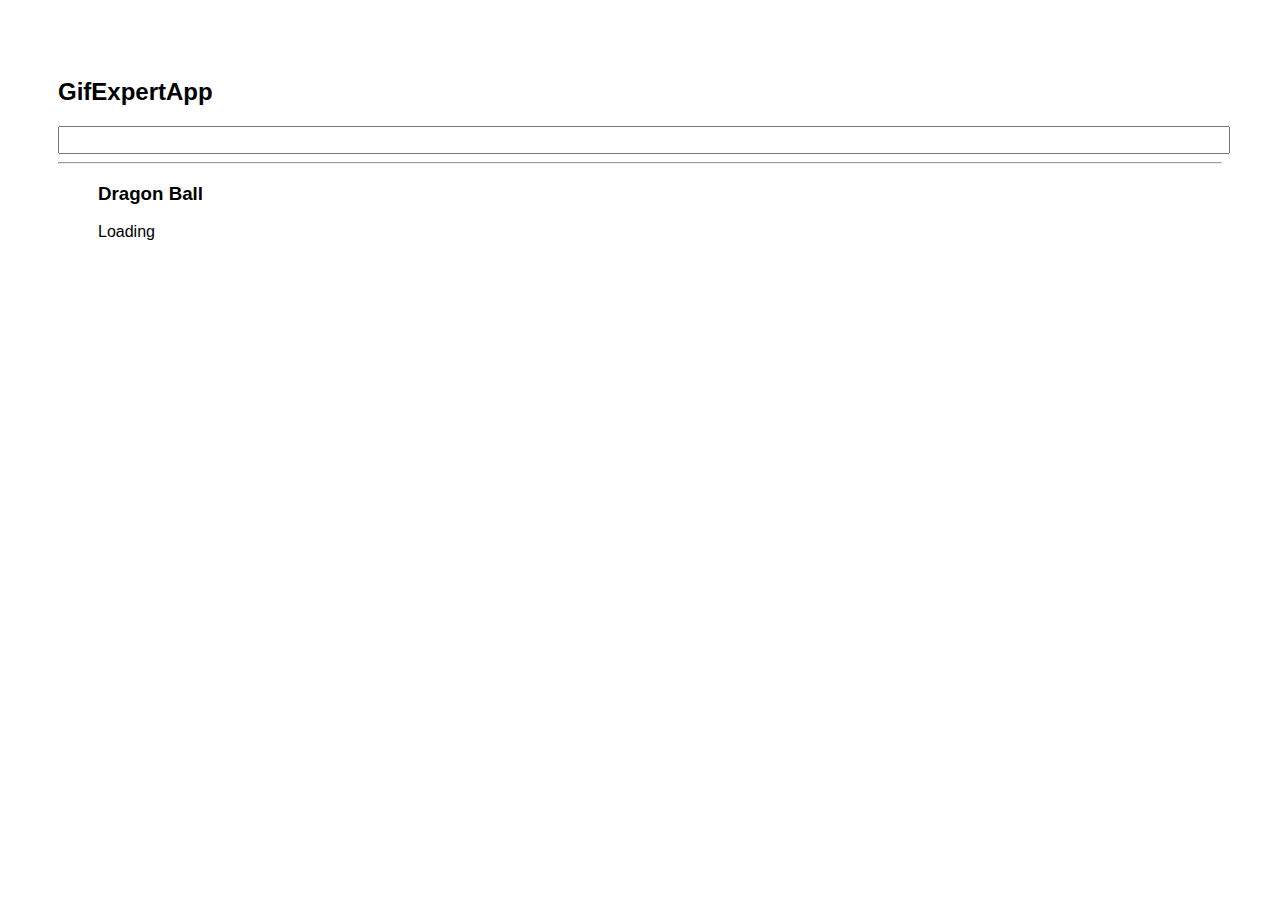
<file: docs/index.html>
<!doctype html>
<html lang="en">

<head>
    <meta charset="utf-8" />
    <link rel="icon" href="./favicon.ico" />
    <meta name="viewport" content="width=device-width,initial-scale=1" />
    <meta name="theme-color" content="#000000" />
    <meta name="description" content="Web site created using create-react-app" />
    <link rel="apple-touch-icon" href="./logo192.png" />
    <link rel="manifest" href="./manifest.json" />
    <link rel="stylesheet" href="https://cdnjs.cloudflare.com/ajax/libs/animate.css/4.1.1/animate.min.css" />
    <title>Gift Expert App</title>
    <link href="./static/css/main.601bae98.chunk.css" rel="stylesheet">
</head>

<body><noscript>You need to enable JavaScript to run this app.</noscript>
    <div id="root"></div>
    <script>
        ! function (e) {
            function r(r) {
                for (var n, p, f = r[0], i = r[1], l = r[2], c = 0, s = []; c < f.length; c++) p = f[c], Object
                    .prototype.hasOwnProperty.call(o, p) && o[p] && s.push(o[p][0]), o[p] = 0;
                for (n in i) Object.prototype.hasOwnProperty.call(i, n) && (e[n] = i[n]);
                for (a && a(r); s.length;) s.shift()();
                return u.push.apply(u, l || []), t()
            }

            function t() {
                for (var e, r = 0; r < u.length; r++) {
                    for (var t = u[r], n = !0, f = 1; f < t.length; f++) {
                        var i = t[f];
                        0 !== o[i] && (n = !1)
                    }
                    n && (u.splice(r--, 1), e = p(p.s = t[0]))
                }
                return e
            }
            var n = {},
                o = {
                    1: 0
                },
                u = [];

            function p(r) {
                if (n[r]) return n[r].exports;
                var t = n[r] = {
                    i: r,
                    l: !1,
                    exports: {}
                };
                return e[r].call(t.exports, t, t.exports, p), t.l = !0, t.exports
            }
            p.m = e, p.c = n, p.d = function (e, r, t) {
                p.o(e, r) || Object.defineProperty(e, r, {
                    enumerable: !0,
                    get: t
                })
            }, p.r = function (e) {
                "undefined" != typeof Symbol && Symbol.toStringTag && Object.defineProperty(e, Symbol.toStringTag, {
                    value: "Module"
                }), Object.defineProperty(e, "__esModule", {
                    value: !0
                })
            }, p.t = function (e, r) {
                if (1 & r && (e = p(e)), 8 & r) return e;
                if (4 & r && "object" == typeof e && e && e.__esModule) return e;
                var t = Object.create(null);
                if (p.r(t), Object.defineProperty(t, "default", {
                        enumerable: !0,
                        value: e
                    }), 2 & r && "string" != typeof e)
                    for (var n in e) p.d(t, n, function (r) {
                        return e[r]
                    }.bind(null, n));
                return t
            }, p.n = function (e) {
                var r = e && e.__esModule ? function () {
                    return e.default
                } : function () {
                    return e
                };
                return p.d(r, "a", r), r
            }, p.o = function (e, r) {
                return Object.prototype.hasOwnProperty.call(e, r)
            }, p.p = "/";
            var f = this["webpackJsonpgif-expert-app"] = this["webpackJsonpgif-expert-app"] || [],
                i = f.push.bind(f);
            f.push = r, f = f.slice();
            for (var l = 0; l < f.length; l++) r(f[l]);
            var a = i;
            t()
        }([])
    </script>
    <script src="./static/js/2.3d9d7875.chunk.js"></script>
    <script src="./static/js/main.0e999dcd.chunk.js"></script>
</body>

</html>
</file>
<file: docs/static/css/main.601bae98.chunk.css>
*{font-family:Helvetica,Arial,sans-serif}body{padding:50px}input{color:grey;font-size:1.2rem;width:100%}.card-grid{display:flex;flex-direction:row;flex-wrap:wrap}.card{align-content:center;border:1px solid grey;border-radius:6px;margin-bottom:10px;margin-right:10px;overflow:hidden}.card p{padding:5px;text-align:center}.card img{max-height:170px}
/*# sourceMappingURL=main.601bae98.chunk.css.map */
</file>
